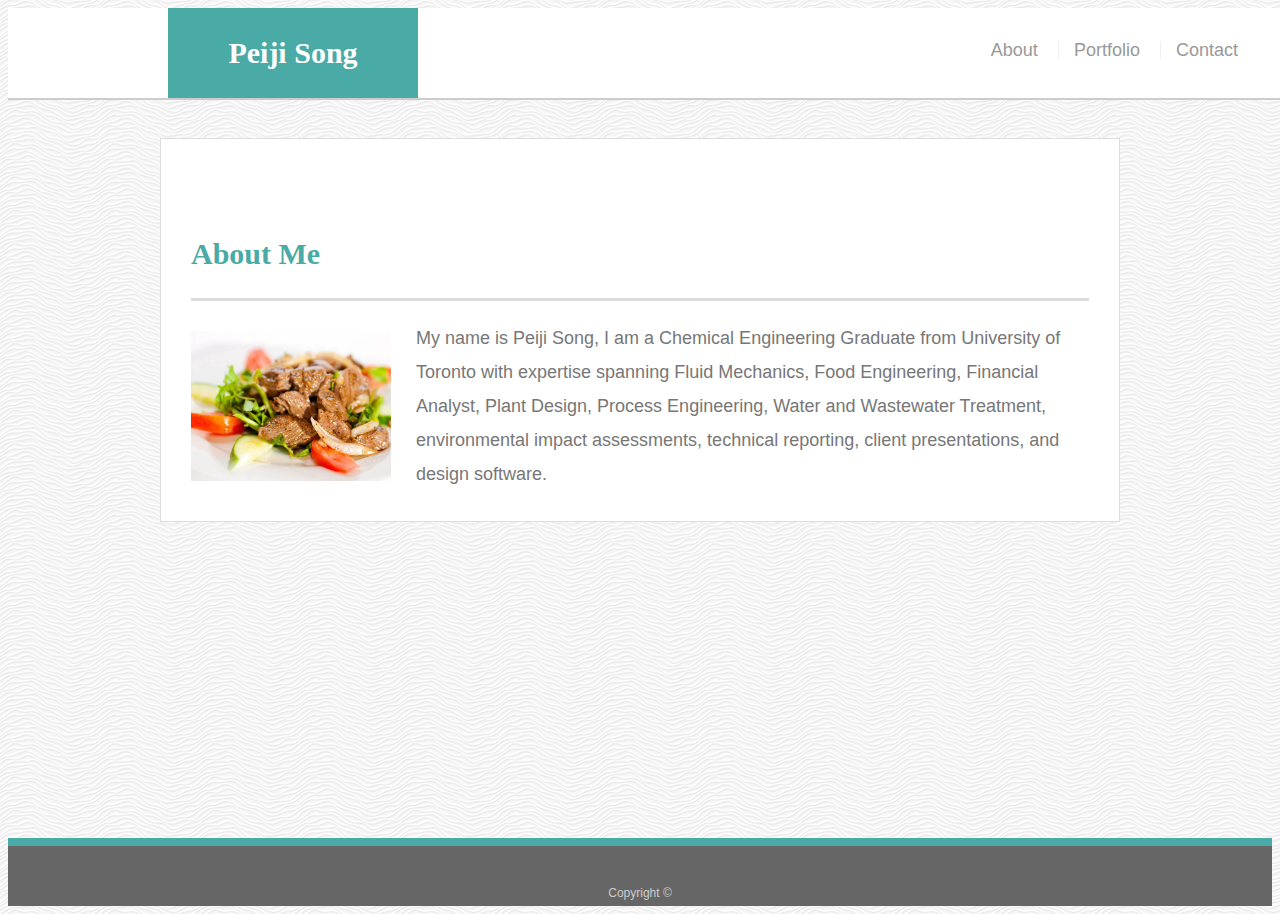
<file: index.html>
<!doctype html>
<html lang="en-us">

<head>
  <meta charset="UTF-8">
  <title>About | Peiji Song</title>
  <link rel="stylesheet" type="text/css" href="assets/css/style-1.css">
</head>

<body>

  <header id="masthead">
    <div class="container">
      <a href="index.html" id="logo">Peiji Song</a>
      <nav>
        <a href="index.html">About</a>
        <a href="portfolio.html">Portfolio</a>
        <a href="contact.html">Contact</a>
      </nav>
    </div>
  </header>

  <div id="main-container" class="container">
    <section class="main-section">
      <h1>About Me</h1>

      <img src="assets/image/beef.jpg" class="auth-image" alt="Peiji Song">

      <p>My name is Peiji Song, I am a Chemical Engineering Graduate from University of Toronto with expertise spanning Fluid Mechanics, Food Engineering, Financial Analyst, Plant Design, Process Engineering, Water and Wastewater Treatment, environmental impact assessments, technical reporting, client presentations, and design software.</p>


    </section>

  </div>

  <footer>
    <div class="container">
      Copyright &copy; 
    </div>
  </footer>
</body>

</html>
</file>
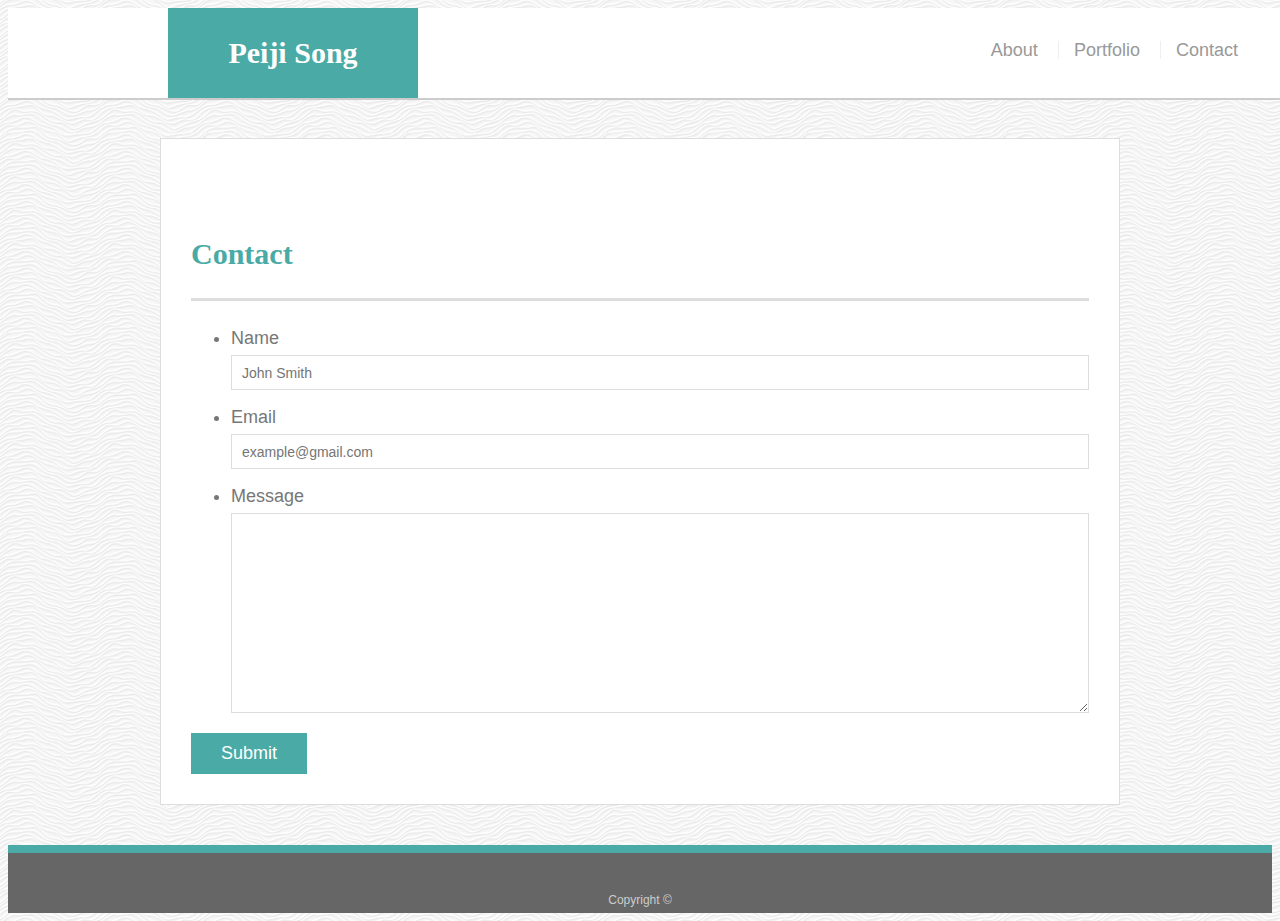
<file: contact-1.html>
<!doctype html>
<html lang="en-us">

<head>
  <meta charset="UTF-8">
  <title>Contact | Peiji Song</title>
  <link rel="stylesheet" type="text/css" href="assets/css/style-1.css">
</head>

<body>

  <header id="masthead">
    <div class="container">
      <a href="index.html" id="logo">Peiji Song</a>
      <nav>
        <a href="index.html">About</a>
        <a href="portfolio.html">Portfolio</a>
        <a href="contact.html">Contact</a>
      </nav>
    </div>
  </header>

  <div id="main-container" class="container">
    <section class="main-section">
      <h1>Contact</h1>

      <form id="contact-form">
        <ul>
          <li>
            <label for="name">Name</label>
            <input type="text" id="name" name="name" placeholder="John Smith" required="required">
          </li>
          <li>
            <label for="email">Email</label>
            <input type="email" id="email" name="email" placeholder="example@gmail.com" required="required">
          </li>
          <li>
            <label for="message">Message</label>
            <textarea id="message" name="message" required="required"></textarea>
          </li>
        </ul>
        <input type="submit">
      </form>

    </section>

  </div>

  <footer>
    <div class="container">
      Copyright &copy; 
    </div>
  </footer>
</body>

</html>
</file>
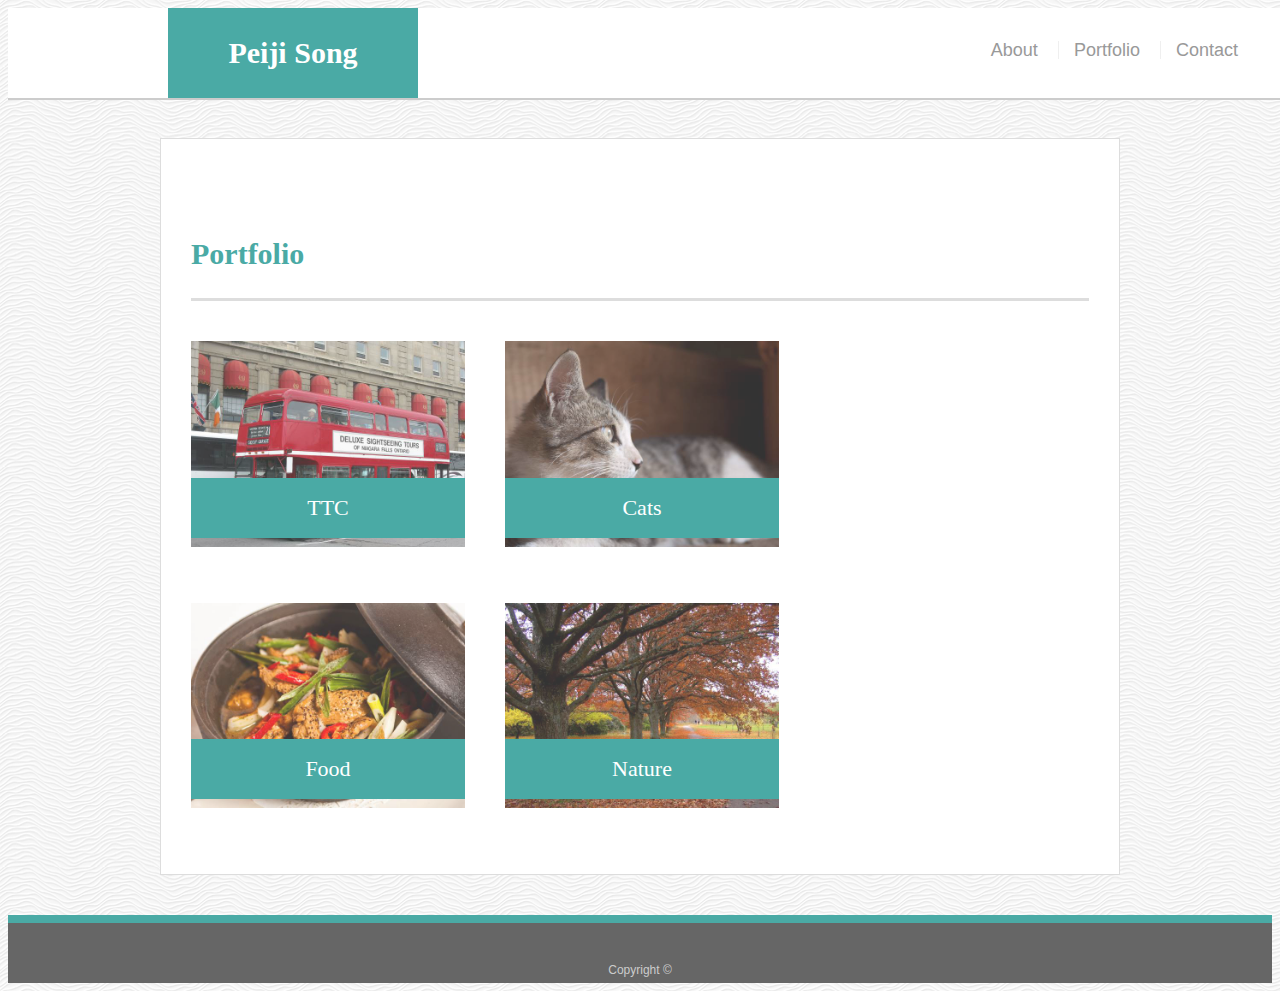
<file: portfolio-1.html>
<!doctype html>
<html lang="en-us">

<head>
  <meta charset="UTF-8">
  <title>Portfolio | Peiji Song</title>
  <link rel="stylesheet" type="text/css" href="assets/css/style-1.css">
</head>

<body>

  <header id="masthead">
    <div class="container">
      <a href="index.html" id="logo">Peiji Song</a>
      <nav>
        <a href="index.html">About</a>
        <a href="portfolio.html">Portfolio</a>
        <a href="contact.html">Contact</a>
      </nav>
    </div>
  </header>

  <div id="main-container" class="container">
    <section class="main-section">
      <h1>Portfolio</h1>

      <div class="work">
        <img src="assets/image/bus.jpg" alt="TTC">

        <h3>TTC</h3>
      </div>
      <div class="work">
        <img src="assets/image/cat.jpg" alt="Cats">

        <h3>Cats</h3>
      </div>
      <div class="work">
        <img src="assets/image/food.jpg" alt="Food">

        <h3>Food</h3>
      </div>
      <div class="work">
        <img src="assets/image/nature.jpg" alt="nature">

        <h3>Nature</h3>
      </div>

    </section>

  </div>

  <footer>
    <div class="container">
      Copyright &copy;
    </div>
  </footer>
</body>

</html>
</file>
<file: assets/css/style-1.css>
body {
  font-family: Arial, "Helvetica Neue", Helvetica, sans-serif;
  font-size: 18px;
  line-height: 34px;
  color: #777777;
  background: url("../image/white-waves.png");
}

* {
  box-sizing: border-box;
}

/* general */

.container {
  width: 100%;
  max-width: 960px;
  margin: 0 auto;
  clear: both;
}

h1,
h2,
h3,
p {
  margin-bottom: 20px;
}

p:last-child {
  margin-bottom: 0;
}

h1,
h2,
h3 {
  font-family: Georgia, Times, "Times New Roman", serif;
  font-weight: 700;
  color: #4aaaa5;
}

h1 {
  padding-bottom: 20px;
  font-size: 30px;
  line-height: 49px;
  border-bottom: 3px solid #dddddd;
}

h2,
h3 {
  font-size: 22px;
}

/* header */

#masthead {
  position: fixed;
  z-index: 99;
  width: 100%;
  margin: 0 0 30px;
  overflow: auto;
  color: #ffffff;
  background: #ffffff;
  border-bottom: 2px solid #cccccc;
}

#logo {
  float: left;
  width: 250px;
  height: 90px;
  font-family: Georgia, Times, "Times New Roman", serif;
  font-size: 30px;
  font-weight: 700;
  line-height: 90px;
  color: #ffffff;
  text-align: center;
  text-decoration: none;
  background: #4aaaa5;
}

nav {
  float: right;
  margin-top: 25px;
}

nav a {
  display: inline-block;
  padding-left: 15px;
  margin-left: 15px;
  line-height: 18px;
  color: #999;
  text-decoration: none;
  border-left: 1px solid #efefef;
}

nav a:first-child {
  border-left: 0 none;
}

/* footer */

footer {
  padding: 30px 0;
  clear: both;
  font-size: 12px;
  color: #ffffff;
  color: #cccccc;
  text-align: center;
  background: #666666;
  border-top: 8px solid #4aaaa5;
  height: 50px;
}

h3, h2 {
  padding-bottom: 20px;
  margin-bottom: 15px;
  line-height: 22px;
  border-bottom: 2px solid #eeeeee;
}

/* main */

#main-container {
  padding-top: 130px;
  min-height: calc(100vh - 70px);
}

.main-section {
  float: left;
  width: 100%;
  max-width: 960px;
  padding: 30px;
  margin: 0 0 40px;
  background: #ffffff;
  border: 1px solid #dddddd;
}

/* portfolio page */

.work {
  position: relative;
  float: left;
  width: 274px;
  margin: 20px 0 25px;
  overflow: auto;
}

.work:nth-child(even) {
  margin-right: 40px;
}

.work img {
  width: 100%;
  border: 0 none;
  opacity: 0.8;
}

.work h3 {
  position: absolute;
  bottom: 20px;
  width: 100%;
  padding: 15px;
  margin-bottom: 0;
  font-weight: 300;
  line-height: 30px;
  color: #ffffff;
  text-align: center;
  background: #4aaaa5;
  border-bottom: 0;
}

.auth-image {
  float: left;
  width: 200px;
  height: auto;
  margin-top: 10px;
  margin-right: 25px;
}

/* contact page */

#contact-form ul {
  margin-bottom: 20px;
}

#contact-form li {
  margin-bottom: 10px;
}

label,
input[type=text],
input[type=email],
textarea {
  display: block;
  width: 100%;
}

input[type=text],
input[type=email],
textarea {
  height: 35px;
  padding: 0 10px;
  font-size: 14px;
  border: 1px solid #dddddd;
}

textarea {
  height: 200px;
}

input[type=submit] {
  padding: 10px 30px;
  font-size: 18px;
  color: #ffffff;
  cursor: pointer;
  background: #4aaaa5;
  border: 0 none;
}

@media only screen and (min-width:980px){
  .container{
    margin: 0 2%;
  }

  nav{
    position: absolute;
    right:50px;
  }

}


@media only screen and (min-width:768px){
  .container{
    margin: 0 auto;
  }

  nav{
    position: absolute;
    right:50px;
  }

  h1{
    margin-top:60px;
  }
}

@media only screen and (max-width:648px){
  #logo{
    width: 100%;
  }

  .work{
    width:100%;
  }

  nav{
    float: right;
    margin-right: 25%;
  }

  h1{
    margin-top: 130px;
  }
}
</file>
